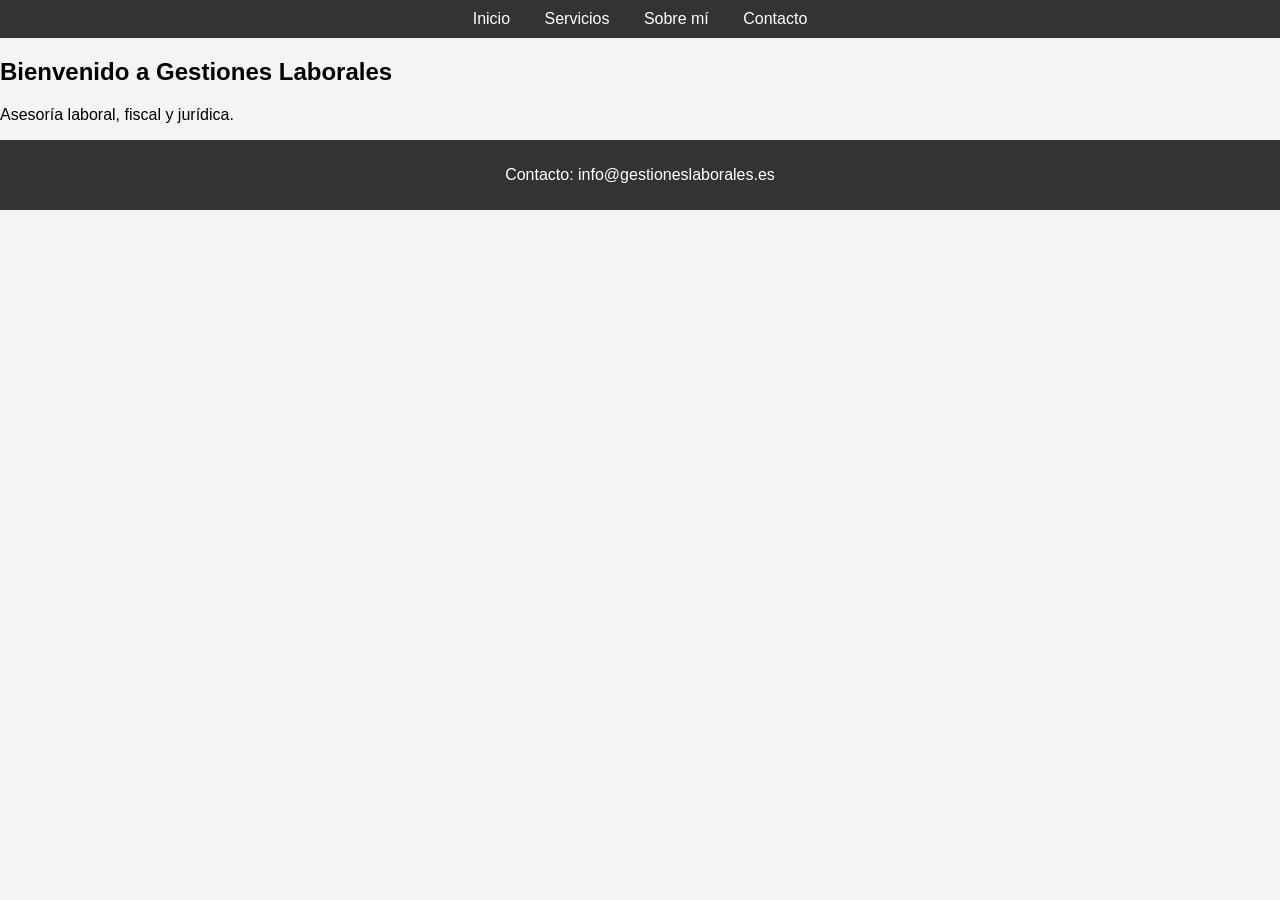
<file: index.html>
<!DOCTYPE html>
<html lang="es">
<head>
    <meta charset="UTF-8">
    <meta name="viewport" content="width=device-width, initial-scale=1.0">
    <title>Gestiones Laborales</title>
    <link rel="stylesheet" href="css/styles.css">
</head>
<body>
    <header>
        <nav>
            <ul>
                <li><a href="index.html">Inicio</a></li>
                <li><a href="services.html">Servicios</a></li>
                <li><a href="about.html">Sobre mí</a></li>
                <li><a href="contact.html">Contacto</a></li>
            </ul>
        </nav>
    </header>
    <section>
        <h1>Bienvenido a Gestiones Laborales</h1>
        <p>Asesoría laboral, fiscal y jurídica.</p>
    </section>
    <footer>
        <p>Contacto: info@gestioneslaborales.es</p>
    </footer>
</body>
</html>
</file>
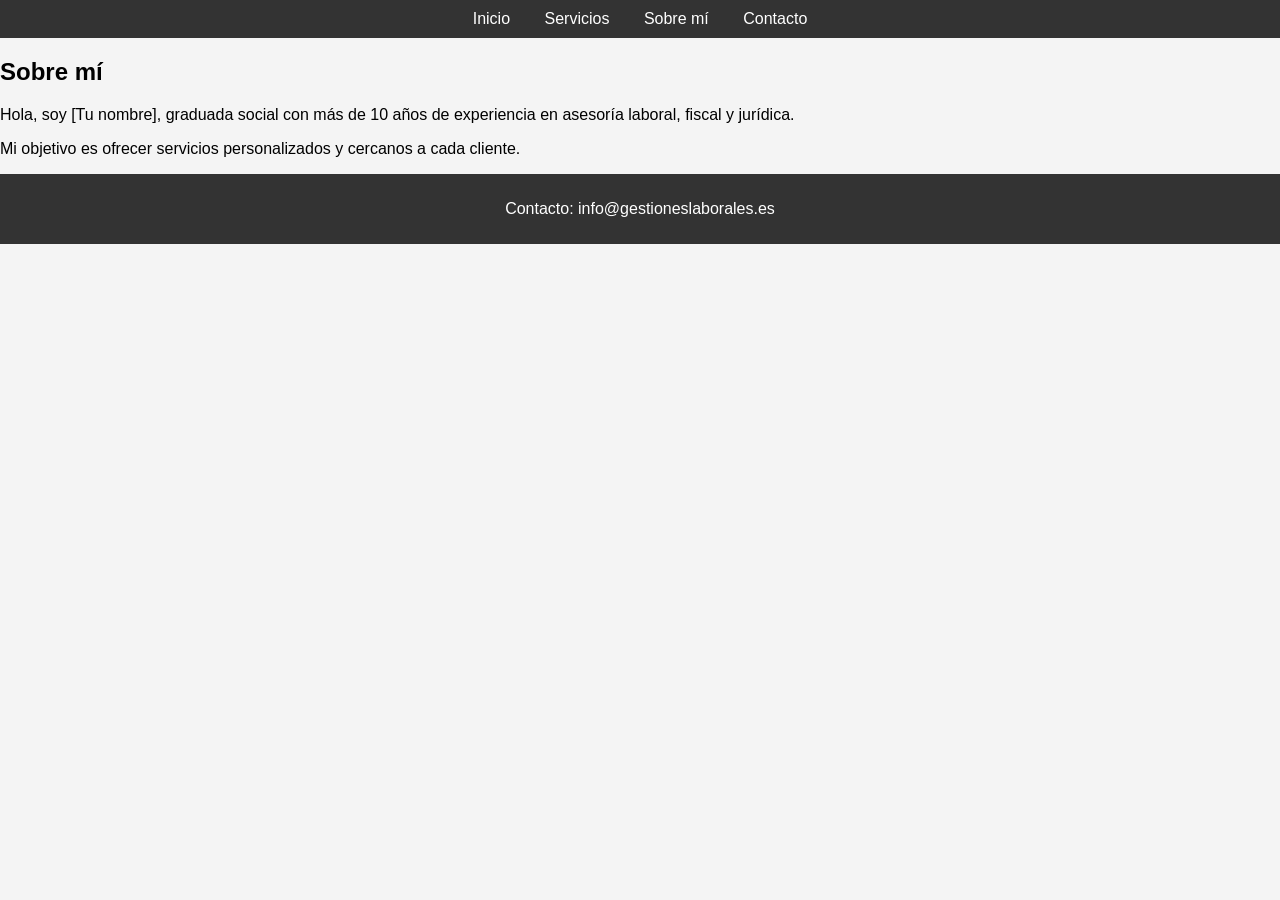
<file: about.html>
<!DOCTYPE html>
<html lang="es">
<head>
    <meta charset="UTF-8">
    <meta name="viewport" content="width=device-width, initial-scale=1.0">
    <title>Sobre mí - Gestiones Laborales</title>
    <link rel="stylesheet" href="css/styles.css">
</head>
<body>
    <header>
        <nav>
            <ul>
                <li><a href="index.html">Inicio</a></li>
                <li><a href="services.html">Servicios</a></li>
                <li><a href="about.html">Sobre mí</a></li>
                <li><a href="contact.html">Contacto</a></li>
            </ul>
        </nav>
    </header>
    <section>
        <h1>Sobre mí</h1>
        <p>Hola, soy [Tu nombre], graduada social con más de 10 años de experiencia en asesoría laboral, fiscal y jurídica.</p>
        <p>Mi objetivo es ofrecer servicios personalizados y cercanos a cada cliente.</p>
    </section>
    <footer>
        <p>Contacto: info@gestioneslaborales.es</p>
    </footer>
</body>
</html>
</file>
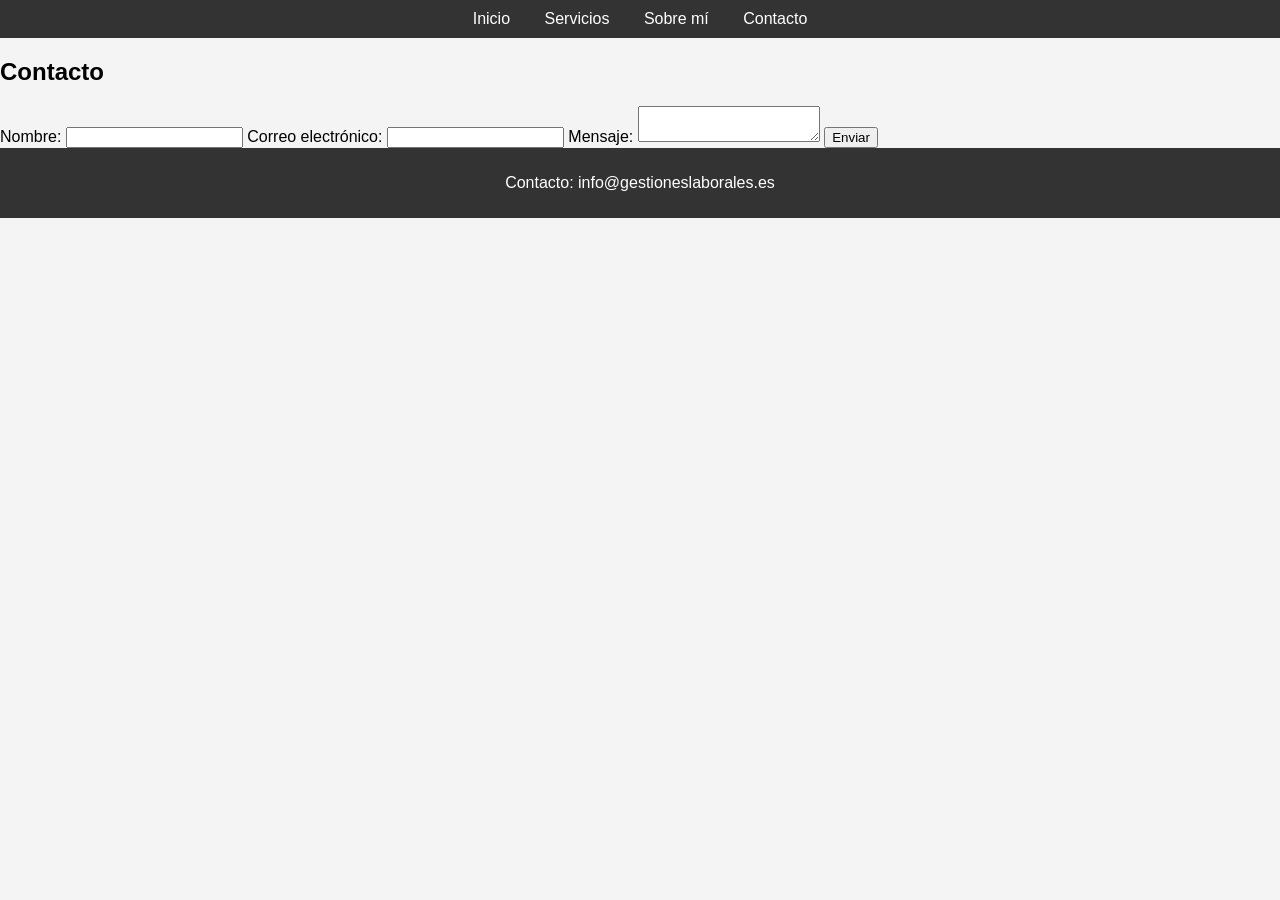
<file: contact.html>
<!DOCTYPE html>
<html lang="es">
<head>
    <meta charset="UTF-8">
    <meta name="viewport" content="width=device-width, initial-scale=1.0">
    <title>Contacto - Gestiones Laborales</title>
    <link rel="stylesheet" href="css/styles.css">
</head>
<body>
    <header>
        <nav>
            <ul>
                <li><a href="index.html">Inicio</a></li>
                <li><a href="services.html">Servicios</a></li>
                <li><a href="about.html">Sobre mí</a></li>
                <li><a href="contact.html">Contacto</a></li>
            </ul>
        </nav>
    </header>
    <section>
        <h1>Contacto</h1>
        <form action="#">
            <label for="name">Nombre:</label>
            <input type="text" id="name" name="name">
            <label for="email">Correo electrónico:</label>
            <input type="email" id="email" name="email">
            <label for="message">Mensaje:</label>
            <textarea id="message" name="message"></textarea>
            <button type="submit">Enviar</button>
        </form>
    </section>
    <footer>
        <p>Contacto: info@gestioneslaborales.es</p>
    </footer>
</body>
</html>
</file>
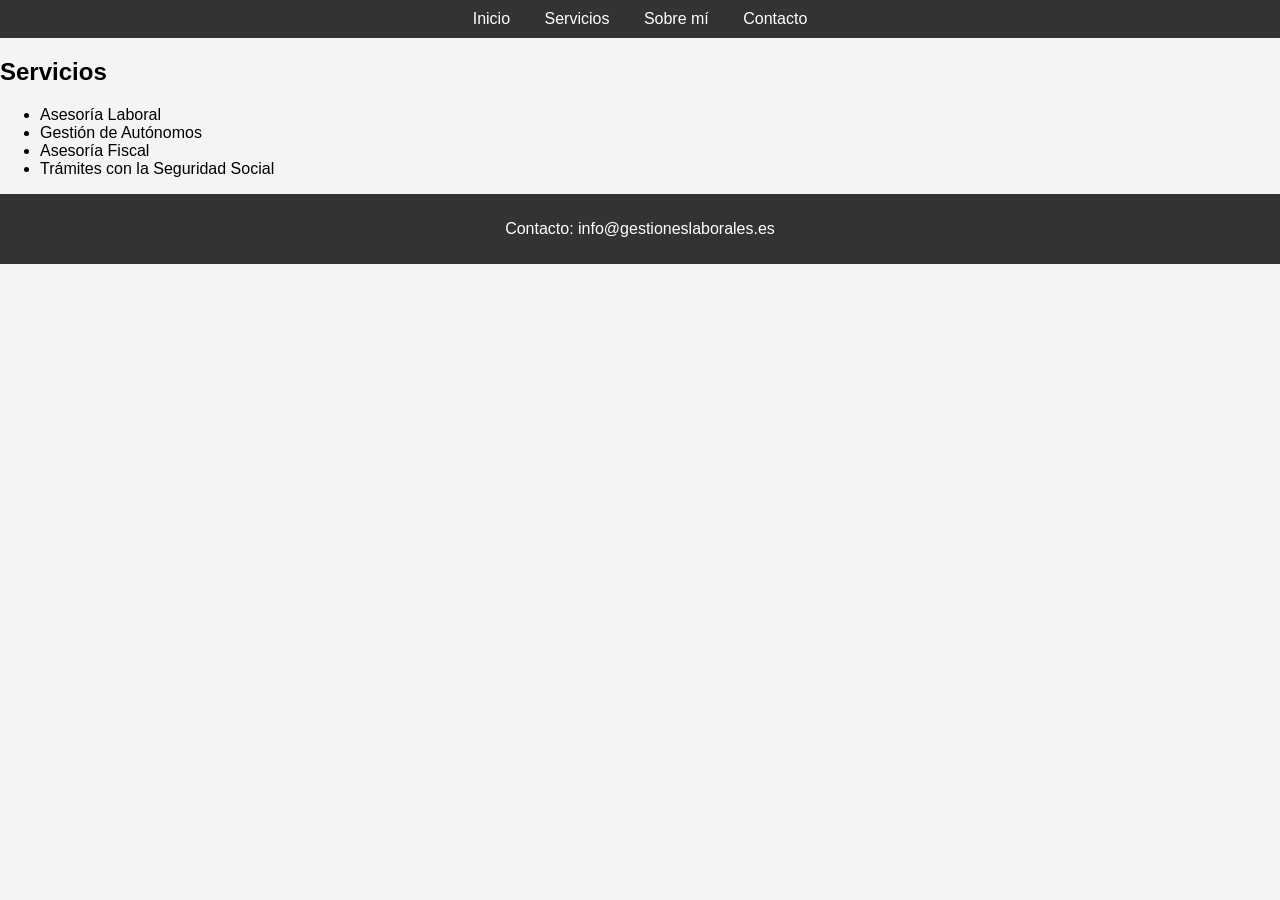
<file: services.html>
<!DOCTYPE html>
<html lang="es">
<head>
    <meta charset="UTF-8">
    <meta name="viewport" content="width=device-width, initial-scale=1.0">
    <title>Servicios - Gestiones Laborales</title>
    <link rel="stylesheet" href="css/styles.css">
</head>
<body>
    <header>
        <nav>
            <ul>
                <li><a href="index.html">Inicio</a></li>
                <li><a href="services.html">Servicios</a></li>
                <li><a href="about.html">Sobre mí</a></li>
                <li><a href="contact.html">Contacto</a></li>
            </ul>
        </nav>
    </header>
    <section>
        <h1>Servicios</h1>
        <ul>
            <li>Asesoría Laboral</li>
            <li>Gestión de Autónomos</li>
            <li>Asesoría Fiscal</li>
            <li>Trámites con la Seguridad Social</li>
        </ul>
    </section>
    <footer>
        <p>Contacto: info@gestioneslaborales.es</p>
    </footer>
</body>
</html>
</file>
<file: css/styles.css>
body {
    font-family: Arial, sans-serif;
    background-color: #f4f4f4;
    margin: 0;
    padding: 0;
}
header {
    background-color: #333;
    color: white;
    padding: 10px 0;
}
header nav ul {
    list-style-type: none;
    margin: 0;
    padding: 0;
    text-align: center;
}
header nav ul li {
    display: inline;
    margin: 0 15px;
}
header nav ul li a {
    color: white;
    text-decoration: none;
}
footer {
    text-align: center;
    padding: 10px;
    background-color: #333;
    color: white;
}
</file>
